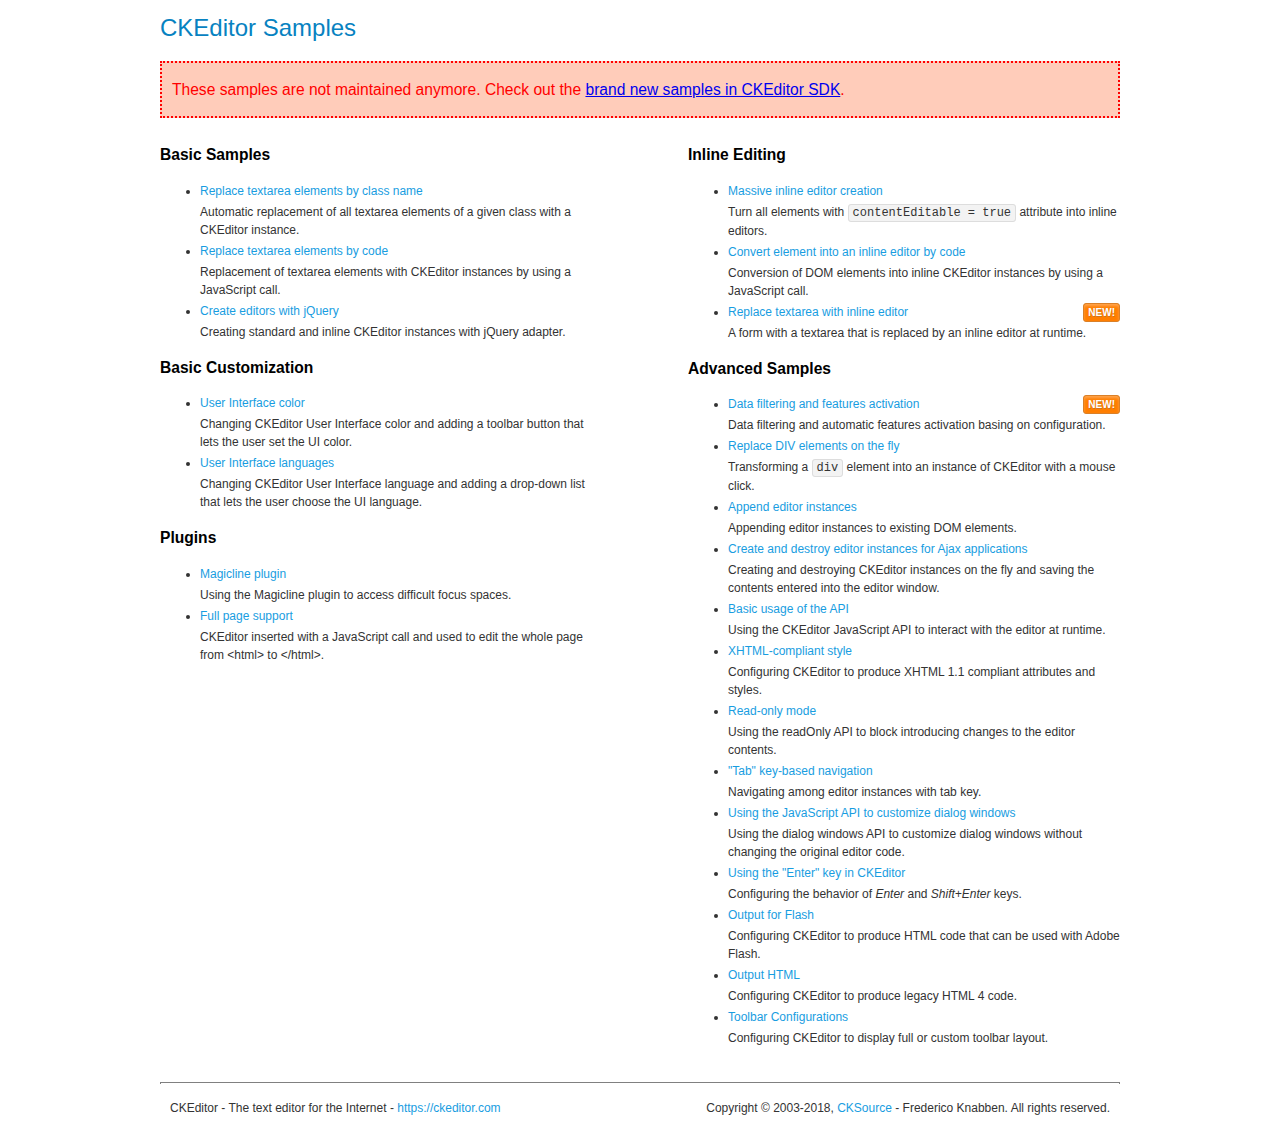
<file: myblog/static/ckeditor/samples/old/index.html>
<!DOCTYPE html>
<!--
Copyright (c) 2003-2018, CKSource - Frederico Knabben. All rights reserved.
For licensing, see LICENSE.md or https://ckeditor.com/legal/ckeditor-oss-license
-->
<html>
<head>
	<meta charset="utf-8">
	<title>CKEditor Samples</title>
	<link rel="stylesheet" href="sample.css">
</head>
<body>
	<h1 class="samples">
		CKEditor Samples
	</h1>
	<div class="warning deprecated">
		These samples are not maintained anymore. Check out the <a href="https://sdk.ckeditor.com/">brand new samples in CKEditor SDK</a>.
	</div>
	<div class="twoColumns">
		<div class="twoColumnsLeft">
			<h2 class="samples">
				Basic Samples
			</h2>
			<dl class="samples">
				<dt><a class="samples" href="replacebyclass.html">Replace textarea elements by class name</a></dt>
				<dd>Automatic replacement of all textarea elements of a given class with a CKEditor instance.</dd>

				<dt><a class="samples" href="replacebycode.html">Replace textarea elements by code</a></dt>
				<dd>Replacement of textarea elements with CKEditor instances by using a JavaScript call.</dd>

				<dt><a class="samples" href="jquery.html">Create editors with jQuery</a></dt>
				<dd>Creating standard and inline CKEditor instances with jQuery adapter.</dd>
			</dl>

			<h2 class="samples">
				Basic Customization
			</h2>
			<dl class="samples">
				<dt><a class="samples" href="uicolor.html">User Interface color</a></dt>
				<dd>Changing CKEditor User Interface color and adding a toolbar button that lets the user set the UI color.</dd>

				<dt><a class="samples" href="uilanguages.html">User Interface languages</a></dt>
				<dd>Changing CKEditor User Interface language and adding a drop-down list that lets the user choose the UI language.</dd>
			</dl>


			<h2 class="samples">Plugins</h2>
<dl class="samples">
<dt><a class="samples" href="magicline/magicline.html">Magicline plugin</a></dt>
<dd>Using the Magicline plugin to access difficult focus spaces.</dd>

<dt><a class="samples" href="wysiwygarea/fullpage.html">Full page support</a></dt>
<dd>CKEditor inserted with a JavaScript call and used to edit the whole page from &lt;html&gt; to &lt;/html&gt;.</dd>
</dl>
		</div>
		<div class="twoColumnsRight">
			<h2 class="samples">
				Inline Editing
			</h2>
			<dl class="samples">
				<dt><a class="samples" href="inlineall.html">Massive inline editor creation</a></dt>
				<dd>Turn all elements with <code>contentEditable = true</code> attribute into inline editors.</dd>

				<dt><a class="samples" href="inlinebycode.html">Convert element into an inline editor by code</a></dt>
				<dd>Conversion of DOM elements into inline CKEditor instances by using a JavaScript call.</dd>

				<dt><a class="samples" href="inlinetextarea.html">Replace textarea with inline editor</a> <span class="new">New!</span></dt>
				<dd>A form with a textarea that is replaced by an inline editor at runtime.</dd>

				
			</dl>

			<h2 class="samples">
				Advanced Samples
			</h2>
			<dl class="samples">
				<dt><a class="samples" href="datafiltering.html">Data filtering and features activation</a> <span class="new">New!</span></dt>
				<dd>Data filtering and automatic features activation basing on configuration.</dd>

				<dt><a class="samples" href="divreplace.html">Replace DIV elements on the fly</a></dt>
				<dd>Transforming a <code>div</code> element into an instance of CKEditor with a mouse click.</dd>

				<dt><a class="samples" href="appendto.html">Append editor instances</a></dt>
				<dd>Appending editor instances to existing DOM elements.</dd>

				<dt><a class="samples" href="ajax.html">Create and destroy editor instances for Ajax applications</a></dt>
				<dd>Creating and destroying CKEditor instances on the fly and saving the contents entered into the editor window.</dd>

				<dt><a class="samples" href="api.html">Basic usage of the API</a></dt>
				<dd>Using the CKEditor JavaScript API to interact with the editor at runtime.</dd>

				<dt><a class="samples" href="xhtmlstyle.html">XHTML-compliant style</a></dt>
				<dd>Configuring CKEditor to produce XHTML 1.1 compliant attributes and styles.</dd>

				<dt><a class="samples" href="readonly.html">Read-only mode</a></dt>
				<dd>Using the readOnly API to block introducing changes to the editor contents.</dd>

				<dt><a class="samples" href="tabindex.html">"Tab" key-based navigation</a></dt>
				<dd>Navigating among editor instances with tab key.</dd>


				
<dt><a class="samples" href="dialog/dialog.html">Using the JavaScript API to customize dialog windows</a></dt>
<dd>Using the dialog windows API to customize dialog windows without changing the original editor code.</dd>

<dt><a class="samples" href="enterkey/enterkey.html">Using the &quot;Enter&quot; key in CKEditor</a></dt>
<dd>Configuring the behavior of <em>Enter</em> and <em>Shift+Enter</em> keys.</dd>

<dt><a class="samples" href="htmlwriter/outputforflash.html">Output for Flash</a></dt>
<dd>Configuring CKEditor to produce HTML code that can be used with Adobe Flash.</dd>

<dt><a class="samples" href="htmlwriter/outputhtml.html">Output HTML</a></dt>
<dd>Configuring CKEditor to produce legacy HTML 4 code.</dd>

<dt><a class="samples" href="toolbar/toolbar.html">Toolbar Configurations</a></dt>
<dd>Configuring CKEditor to display full or custom toolbar layout.</dd>

			</dl>
		</div>
	</div>
	<div id="footer">
		<hr>
		<p>
			CKEditor - The text editor for the Internet - <a class="samples" href="https://ckeditor.com/">https://ckeditor.com</a>
		</p>
		<p id="copy">
			Copyright &copy; 2003-2018, <a class="samples" href="https://cksource.com/">CKSource</a> - Frederico Knabben. All rights reserved.
		</p>
	</div>
</body>
</html>
</file>
<file: myblog/static/ckeditor/samples/old/sample.css>
/*
Copyright (c) 2003-2018, CKSource - Frederico Knabben. All rights reserved.
For licensing, see LICENSE.md or https://ckeditor.com/legal/ckeditor-oss-license
*/

html, body, h1, h2, h3, h4, h5, h6, div, span, blockquote, p, address, form, fieldset, img, ul, ol, dl, dt, dd, li, hr, table, td, th, strong, em, sup, sub, dfn, ins, del, q, cite, var, samp, code, kbd, tt, pre
{
	line-height: 1.5;
}

body
{
	padding: 10px 30px;
}

input, textarea, select, option, optgroup, button, td, th
{
	font-size: 100%;
}

pre
{
	-moz-tab-size: 4;
	tab-size: 4;
}

pre, code, kbd, samp, tt
{
	font-family: monospace,monospace;
	font-size: 1em;
}

body {
	width: 960px;
	margin: 0 auto;
}

code
{
	background: #f3f3f3;
	border: 1px solid #ddd;
	padding: 1px 4px;
	border-radius: 3px;
}

abbr
{
	border-bottom: 1px dotted #555;
	cursor: pointer;
}

.new, .beta
{
	text-transform: uppercase;
	font-size: 10px;
	font-weight: bold;
	padding: 1px 4px;
	margin: 0 0 0 5px;
	color: #fff;
	float: right;
	border-radius: 3px;
}

.new
{
	background: #FF7E00;
	border: 1px solid #DA8028;
	text-shadow: 0 1px 0 #C97626;

	box-shadow: 0 2px 3px 0 #FFA54E inset;
}

.beta
{
	background: #18C0DF;
	border: 1px solid #19AAD8;
	text-shadow: 0 1px 0 #048CAD;
	font-style: italic;

	box-shadow: 0 2px 3px 0 #50D4FD inset;
}

h1.samples
{
	color: #0782C1;
	font-size: 200%;
	font-weight: normal;
	margin: 0;
	padding: 0;
}

h1.samples a
{
	color: #0782C1;
	text-decoration: none;
	border-bottom: 1px dotted #0782C1;
}

.samples a:hover
{
	border-bottom: 1px dotted #0782C1;
}

h2.samples
{
	color: #000000;
	font-size: 130%;
	margin: 15px 0 0 0;
	padding: 0;
}

p, blockquote, address, form, pre, dl, h1.samples, h2.samples
{
	margin-bottom: 15px;
}

ul.samples
{
	margin-bottom: 15px;
}

.clear
{
	clear: both;
}

fieldset
{
	margin: 0;
	padding: 10px;
}

body, input, textarea
{
	color: #333333;
	font-family: Arial, Helvetica, sans-serif;
}

body
{
	font-size: 75%;
}

a.samples
{
	color: #189DE1;
	text-decoration: none;
}

form
{
	margin: 0;
	padding: 0;
}

pre.samples
{
	background-color: #F7F7F7;
	border: 1px solid #D7D7D7;
	overflow: auto;
	padding: 0.25em;
	white-space: pre-wrap; /* CSS 2.1 */
	word-wrap: break-word; /* IE7 */
}

#footer
{
	clear: both;
	padding-top: 10px;
}

#footer hr
{
	margin: 10px 0 15px 0;
	height: 1px;
	border: solid 1px gray;
	border-bottom: none;
}

#footer p
{
	margin: 0 10px 10px 10px;
	float: left;
}

#footer #copy
{
	float: right;
}

#outputSample
{
	width: 100%;
	table-layout: fixed;
}

#outputSample thead th
{
	color: #dddddd;
	background-color: #999999;
	padding: 4px;
	white-space: nowrap;
}

#outputSample tbody th
{
	vertical-align: top;
	text-align: left;
}

#outputSample pre
{
	margin: 0;
	padding: 0;
}

.description
{
	border: 1px dotted #B7B7B7;
	margin-bottom: 10px;
	padding: 10px 10px 0;
	overflow: hidden;
}

label
{
	display: block;
	margin-bottom: 6px;
}

/**
 *	CKEditor editables are automatically set with the "cke_editable" class
 *	plus cke_editable_(inline|themed) depending on the editor type.
 */

/* Style a bit the inline editables. */
.cke_editable.cke_editable_inline
{
	cursor: pointer;
}

/* Once an editable element gets focused, the "cke_focus" class is
   added to it, so we can style it differently. */
.cke_editable.cke_editable_inline.cke_focus
{
	box-shadow: inset 0px 0px 20px 3px #ddd, inset 0 0 1px #000;
	outline: none;
	background: #eee;
	cursor: text;
}

/* Avoid pre-formatted overflows inline editable. */
.cke_editable_inline pre
{
	white-space: pre-wrap;
	word-wrap: break-word;
}

/**
 *	Samples index styles.
 */

.twoColumns,
.twoColumnsLeft,
.twoColumnsRight
{
	overflow: hidden;
}

.twoColumnsLeft,
.twoColumnsRight
{
	width: 45%;
}

.twoColumnsLeft
{
	float: left;
}

.twoColumnsRight
{
	float: right;
}

dl.samples
{
	padding: 0 0 0 40px;
}
dl.samples > dt
{
	display: list-item;
	list-style-type: disc;
	list-style-position: outside;
	margin: 0 0 3px;
}
dl.samples > dd
{
	margin: 0 0 3px;
}
.warning
{
	color: #ff0000;
	background-color: #FFCCBA;
	border: 2px dotted #ff0000;
	padding: 15px 10px;
	margin: 10px 0;
}

.warning.deprecated {
	font-size: 1.3em;
}

/* Used on inline samples */

blockquote
{
	font-style: italic;
	font-family: Georgia, Times, "Times New Roman", serif;
	padding: 2px 0;
	border-style: solid;
	border-color: #ccc;
	border-width: 0;
}

.cke_contents_ltr blockquote
{
	padding-left: 20px;
	padding-right: 8px;
	border-left-width: 5px;
}

.cke_contents_rtl blockquote
{
	padding-left: 8px;
	padding-right: 20px;
	border-right-width: 5px;
}

img.right {
	border: 1px solid #ccc;
	float: right;
	margin-left: 15px;
	padding: 5px;
}

img.left {
	border: 1px solid #ccc;
	float: left;
	margin-right: 15px;
	padding: 5px;
}

.marker
{
	background-color: Yellow;
}
</file>
